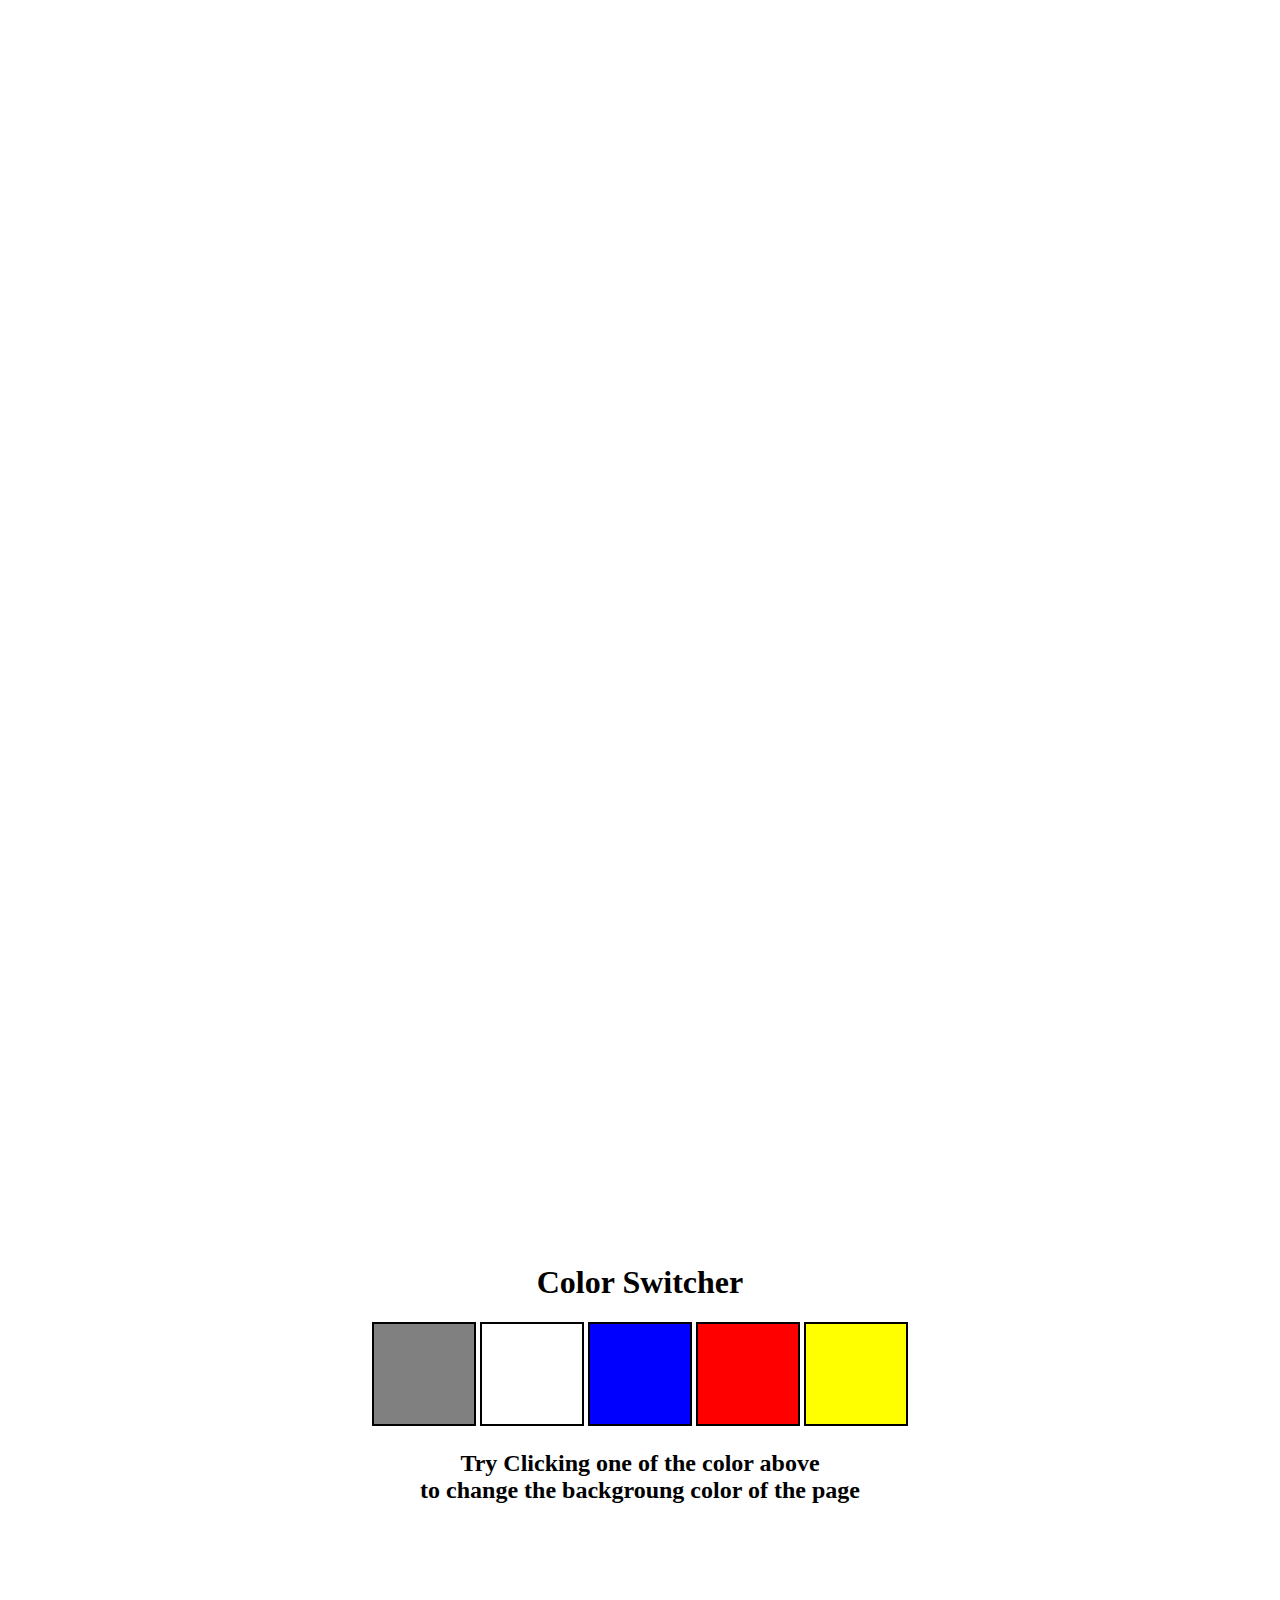
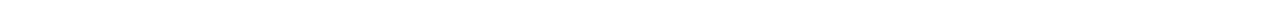
<file: 07_project/01 Color Switcher/index.html>
<!DOCTYPE html>
<html lang="en">
<head>
    <meta charset="UTF-8">
    <meta name="viewport" content="width=device-width, initial-scale=1.0">
    <title>Color Switcher</title>
    <link rel="stylesheet" href="style.css">

</head>
<body>
    <!-- <nav>
        <a href="/" aria-current="page">Home</a>
    </nav> -->
    <div class="canvas">
        <h1>Color Switcher</h1>
        <span class="button" id="grey"></span>
        <span class="button" id="white"></span>
        <span class="button" id="blue"></span>
        <span class="button" id="red"></span>
        <span class="button" id="yellow"></span>
        <h2>
            Try Clicking one of the color above
            <span>to change the backgroung color of the page</span>
        </h2>
    </div>
</body>
<script src="script.js"></script>
</html>
</file>
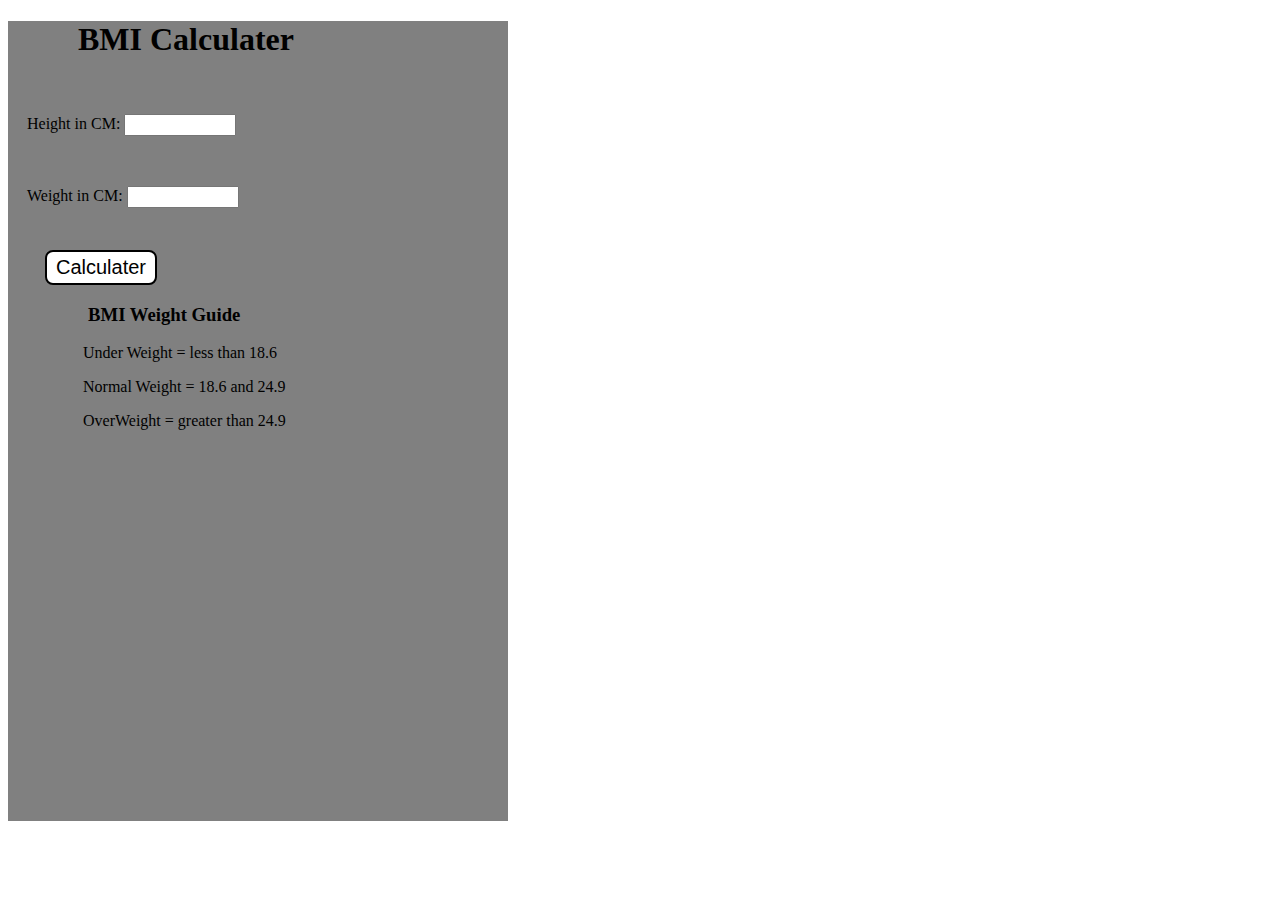
<file: 07_project/02 BMI Calculator/index.html>
<!DOCTYPE html>
<html lang="en">
<head>
    <meta charset="UTF-8">
    <meta name="viewport" content="width=device-width, initial-scale=1.0">
    <title>BMI Calculater</title>
    <link rel="stylesheet" href="style.css">
</head>
<body>
    <div class="container">
        <h1>BMI Calculater</h1>
        <form>
            <p><label>Height in CM: </label><input type="text" id="height" ></p>
            <p><label>Weight in CM: </label><input type="text" id="weight" ></p>
            <button>Calculater</button>
            <div id="results"></div>
            <div id="weight-guide">
                <h3>BMI Weight Guide</h3>
                <p>Under Weight = less than 18.6</p>
                <p>Normal Weight = 18.6 and 24.9</p>
                <p>OverWeight = greater than 24.9</p>
            </div>
        </form>
    </div>
</body>
<script src="script.js"></script>
</html>
</file>
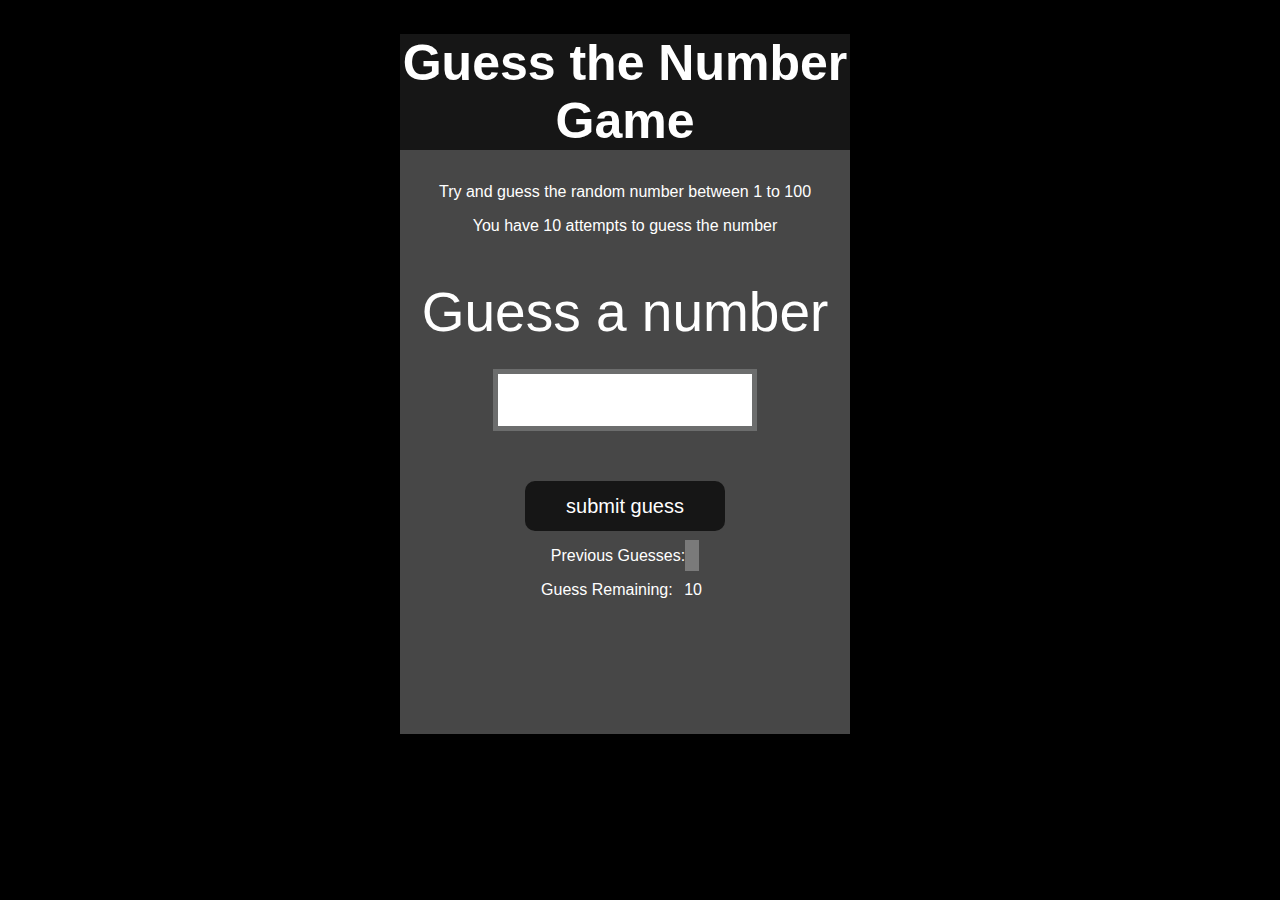
<file: 07_project/04 Guess the Number Game/index.html>
<!DOCTYPE html>
<html lang="en">
<head>
    <meta charset="UTF-8">
    <meta name="viewport" content="width=device-width, initial-scale=1.0">
    <title>Guess the number game</title>
    <link rel="stylesheet" href="style.css">
</head>
<body style="background-color: black; color: white;">
    <div id="wrapper">
        <h1>Guess the Number Game</h1>
        <p>Try and guess the random number between 1 to 100</p>
        <p>You have 10 attempts to guess the number</p>
    </br>
        <form class="form">
            <label for="guessField" id="guess">Guess a number</label>            
            <input type="text" id="guessField" class="guessField">
            <input type="submit" id="subt" value="submit guess" class="guessSubmit">
        </form>

        <div class="resultParas">
            <p>Previous Guesses: <span class="guesses"></span></p>
            <p>Guess Remaining: <span class="lastResult">10</span></p>
            <p class="lowOrHi"></p>
        </div>
    </div>
    <script src="script.js"></script>
</body>
</html>
</file>
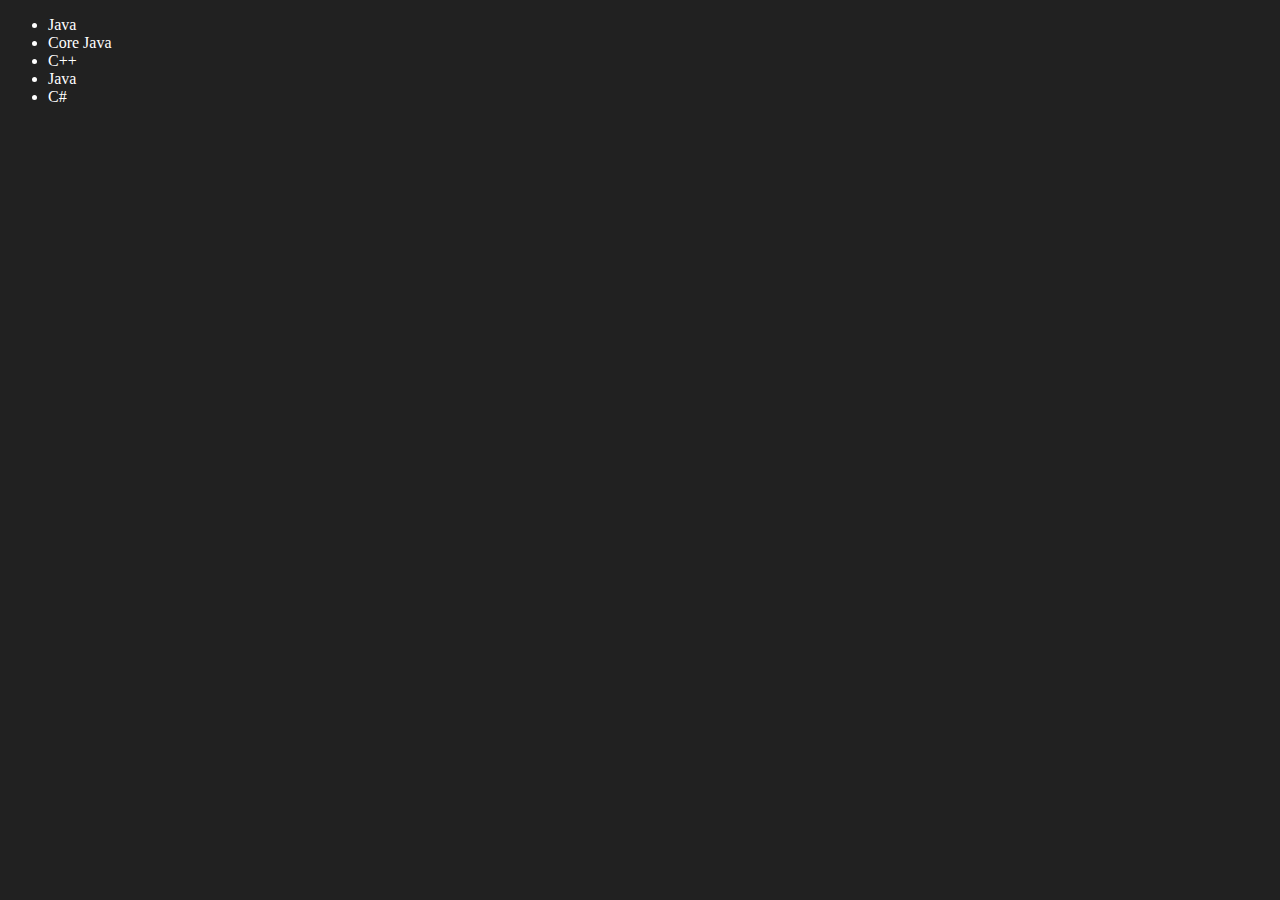
<file: 06_dom/four.html>
<!DOCTYPE html>
<html lang="en">
<head>
    <meta charset="UTF-8">
    <meta name="viewport" content="width=device-width, initial-scale=1.0">
    <title>DOM Learning</title>
</head>
<body style="background-color: #212121; color: #fff;">
    <ul class="language">
        <li>javaScript</li>
    </ul>
</body>
<script>
    function addLanguage(langName) {
        const li = document.createElement('li')
        li.innerHTML= `${langName}`
        document.querySelector('.language').appendChild(li)
    }
    addLanguage("python")
    addLanguage("C++")

    function addOptiLanguage (langName) {
        const li = document.createElement('li')
        li.appendChild(document.createTextNode(langName))
        document.querySelector('.language').appendChild(li)
    }
    addOptiLanguage("Java")
    addOptiLanguage("C#")

    //Edit

    const secoundlang = document.querySelector("li:nth-child(2)")
    // secoundlang.innerHTML = "Core Java"
    const newli = document.createElement('li')
    newli.textContent = "Core Java"
    secoundlang.replaceWith(newli)

    // edit

    const firstlang = document.querySelector("li:first-child")
   firstlang.outerHTML = '<li>Java</li>'

    // const flang = document.querySelector("li:first-child")
    // flang.outerHTML = '<li>JavaScript</li>'

//remove

    const lastlang = document.querySelector("li:last-child")
    // lastlang.remove()

</script>
</html>
</file>
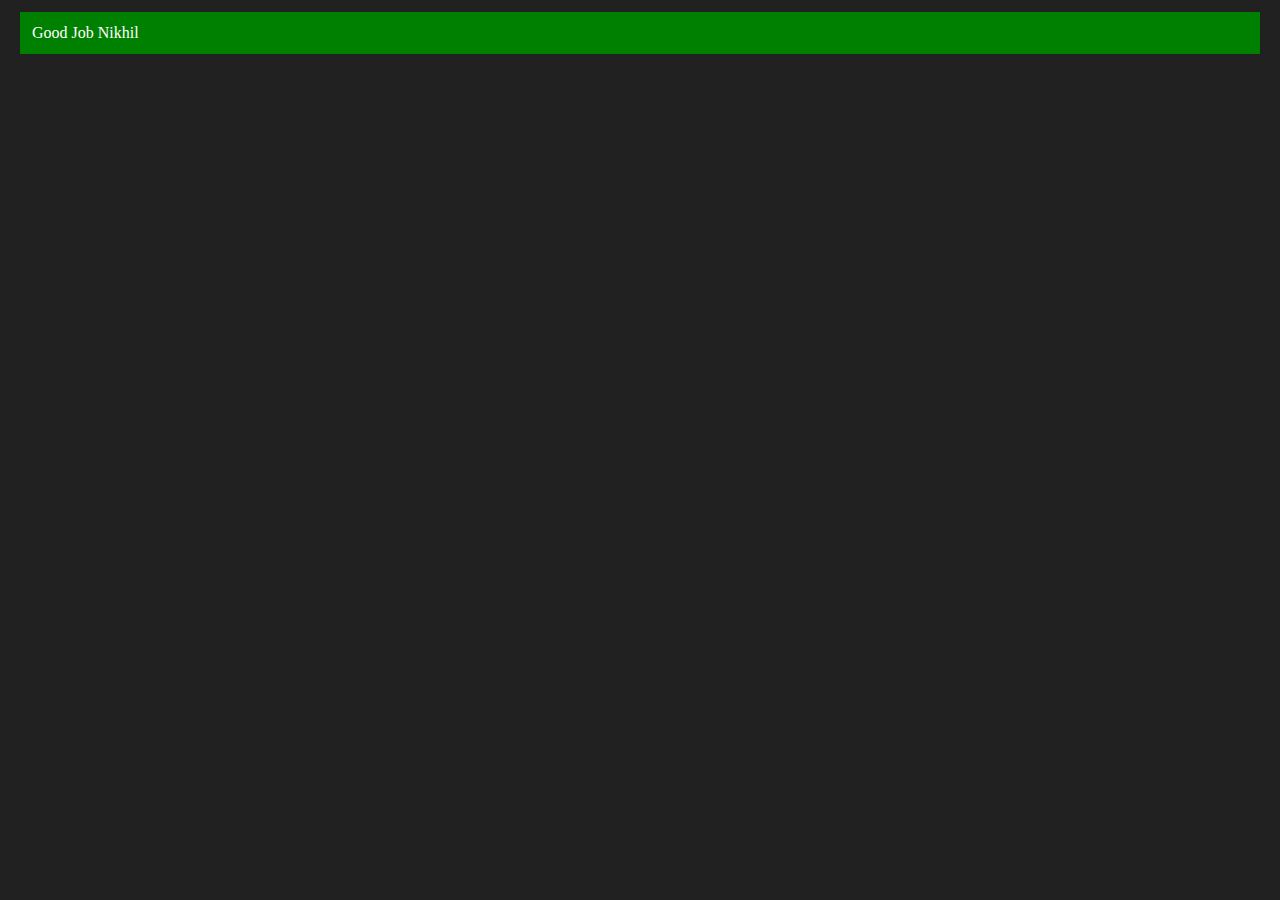
<file: 06_dom/three.html>
<!DOCTYPE html>
<html lang="en">
<head>
    <meta charset="UTF-8">
    <meta name="viewport" content="width=device-width, initial-scale=1.0">
    <title>Creating page withoud body</title>
</head>
<body style="background-color: #212121; color: #fff;">
    
</body>
<script>
    const div = document.createElement('div')
    console.log(div)
    div.className = "main"
    div.id = Math.round(Math.random() * 10 + 1)
    div.setAttribute("title", "generated title ")
    div.style.backgroundColor = "green"
    div.style.padding = "12px"
    div.style.margin = "12px"
    // div.innerText = "Good word Nikhil"
    const addText = document.createTextNode("Good Job Nikhil")
    div.appendChild(addText)

    document.body.appendChild(div)
</script>
</html>
</file>
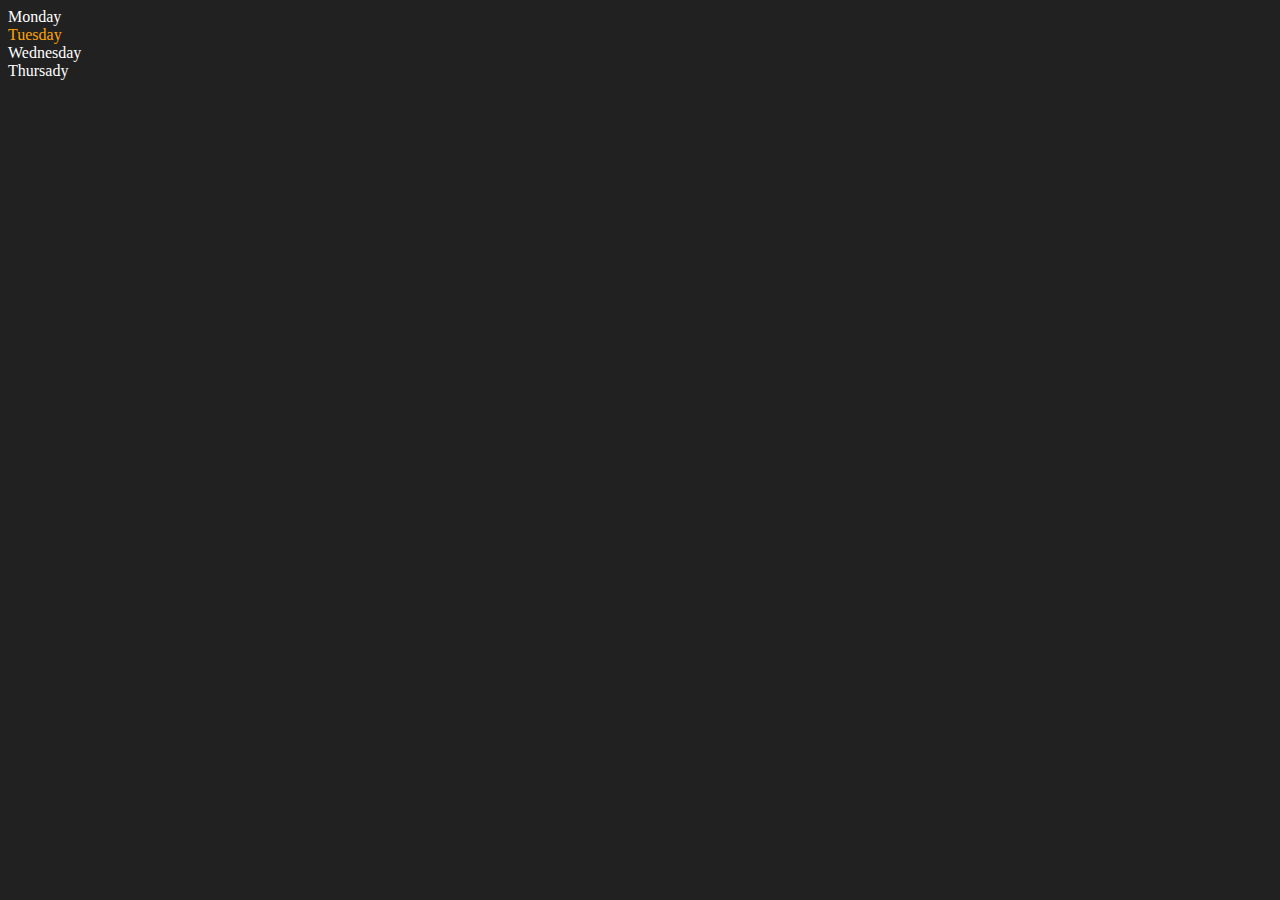
<file: 06_dom/two.html>
<!DOCTYPE html>
<html lang="en">
<head>
    <meta charset="UTF-8">
    <meta name="viewport" content="width=device-width, initial-scale=1.0">
    <title>DOM learnings</title>
</head>
<body style="background-color: #212121; color: #fff;">
    <div class="parent">
        <div class="day">Monday</div>
        <div class="day">Tuesday</div>
        <!-- <div class="day" style="color: red;">Tuesday</div> -->
        <div class="day">Wednesday</div>
        <div class="day">Thursady</div>
    </div>
</body>
<script>
    const parent = document.querySelector('.parent')
    // console.log(parent)
    // console.log(parent.children)
    // console.log(parent.children[0].innerHTML)
    // console.log(parent.children[1].innerHTML)
    // console.log(parent.children[2].innerHTML)
    // console.log(parent.children[3].innerHTML)

    // for (let i = 0; i < parent.children.length; i++) {
    //     console.log(parent.children[i].innerHTML) 
    // }
    parent.children[1].style.color = "orange"
    // console.log(parent.firstElementChild)
    // console.log(parent.lastElementChild)

    const dayOne = document.querySelector('.day')
    console.log(dayOne)
    console.log(dayOne.parentElement);
    console.log(dayOne.nextElementSibling);
    
    console.log("NODES: ", parent.childNodes);
    
</script>
</html>
</file>
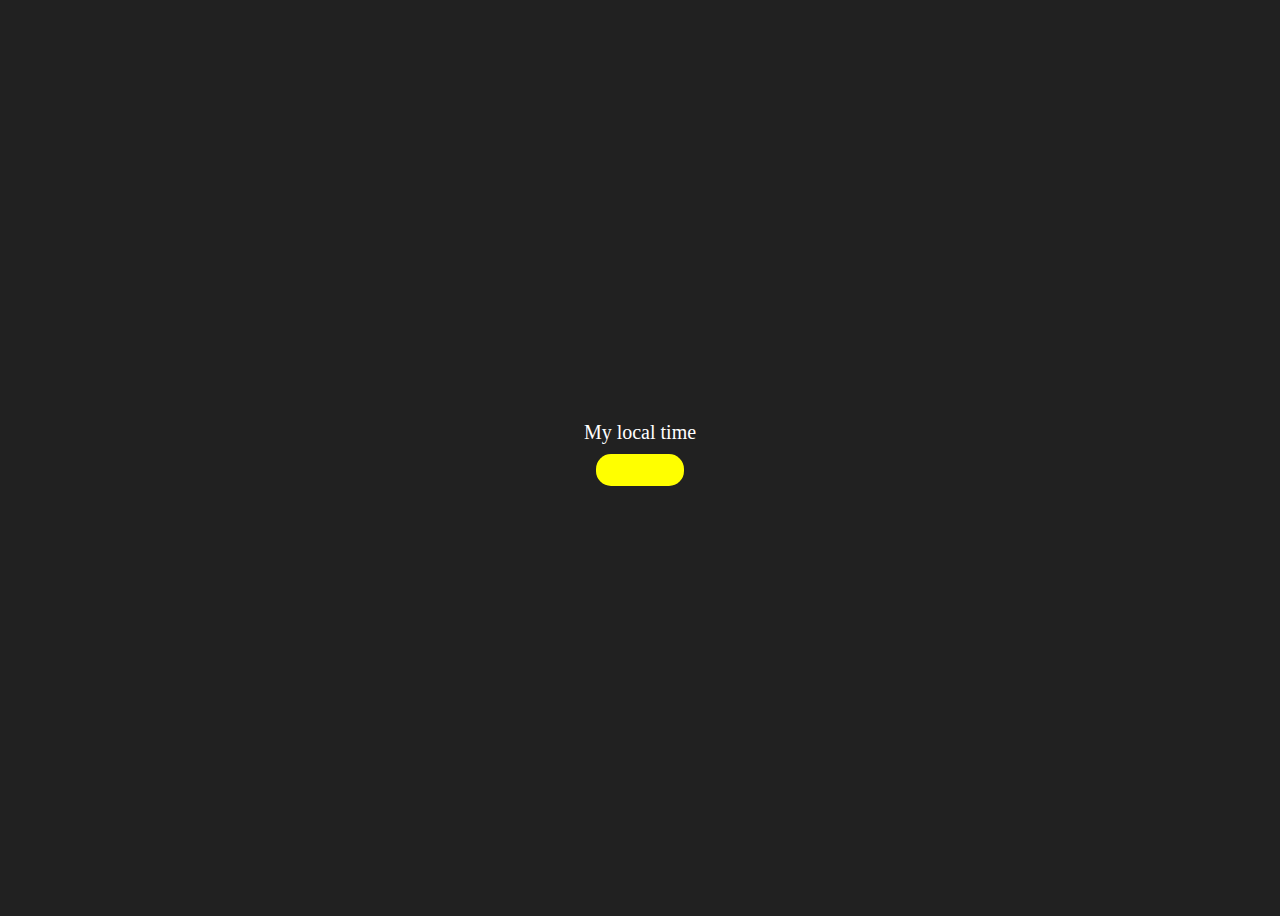
<file: 07_project/03 Digital Clock/intex.html>
<!DOCTYPE html>
<html lang="en">
<head>
    <meta charset="UTF-8">
    <meta name="viewport" content="width=device-width, initial-scale=1.0">
    <title>Digital Clock</title>
    <link rel="stylesheet" href="style.css">
</head>
<body>
    <div class="center">
        <div id="banner"><span>My local time</span></div>
        <div id="clock"></div>
    </div>
</body>
<script src="script.js"></script>
</html>
</file>
<file: 07_project/01 Color Switcher/style.css>
html{
    margin: 0;
}
span{
    display: block;
}
.canvas{
    margin: 100% auto 100px;
    width: 80%;
    text-align: center;
}
.button{
    display: inline-block;
    width: 100px;
    height: 100px;
    border: solid black 2px;
}

#grey{
    background-color: grey;
}

#white{
    background-color: white;
}

#blue{
    background-color: blue;
}

#red{
    background-color: red;
}

#yellow{
    background-color: yellow;
}
</file>
<file: 07_project/02 BMI Calculator/style.css>
/* *{
    margin: auto;
} */

.container {
  width: 500px;
  height: 800px;

  background-color: grey;
}
label{
    padding-left: 19px;
}
#height,
#weight {
  width: 104px;
  height: 16px;
  margin-top: 34px;
}

#weight-guide{
    margin-left: 75px;
    margin-right: 25px;
}

#results{
    font-size: 25px;
    margin-left: 25px;
    margin-top: 10px;
    color: #fff;
}

button{
    width: 112px;
  height: 35px;
  margin-left: 37px;
  margin-top: 26px;
  background-color: #fff;
  padding: 1px 6px;
  border-radius: 8px;
  color: black;
  text-decoration: none;
  border: 2px solid black;
  font-size: 20px;
}

h1{
    padding-left: 70px;
  padding-right: 210px;
}

h3{
    padding-left: 5px;
    padding-right: 10px;
}
</file>
<file: 07_project/04 Guess the Number Game/style.css>
html {
  font-family: sans-serif;
}

body {
  width: 300px;
  max-width: 750px;
  min-width: 480px;
  margin: 0 auto;
  background-color: #212121;
}

.lastResult {
  color: white;
  padding: 7px;
}

.guesses {
  color: white;
  padding: 7px;
}

button {
  background-color: #141414;
  color: #fff;
  width: 250px;
  height: 50px;
  border-radius: 25px;
  font-size: 30px;
  border-style: none;
  margin-top: 30px;
  /* margin-left: 50px; */
}

#subt {
  background-color: #161616;
  color: #ffffff;
  width: 200px;
  height: 50px;
  border-radius: 10px;
  font-size: 20px;
  border-style: none;
  margin-top: 50px;
  /* margin-left: 75px; */
}

#guessField {
  color: #000;
  width: 250px;
  height: 50px;
  font-size: 30px;
  border-style: none;
  margin-top: 25px;

  /* margin-left: 50px; */
  border: 5px solid #6c6d6d;
  text-align: center;
}

#guess {
  font-size: 55px;
  /* margin-left: 90px; */
  margin-top: 120px;
  color: #fff;
}

.guesses {
  background-color: #7a7a7a;
}

#wrapper {
  box-sizing: border-box;
  text-align: center;
  width: 450px;
  height: 700px;
  background-color: #474747;
  color: #fff;
  font-size: 25px;
}

h1 {
  background-color: #161616;

  color: #fff;
  text-align: center;
}

p {
  font-size: 16px;
  text-align: center;
}
</file>
<file: 07_project/03 Digital Clock/style.css>
body{

    background-color: #212121;
    color: white;
}
.center{
    display: flex;
    height: 100vh;
    justify-content: center;
    align-items: center;
    flex-direction: column;
}
#clock{
    font-size: 40px;
    background-color: yellow;
    padding: 16px 44px;
    border-radius: 15px;
    margin: 10px;
}
span{
    font-size: 20px;
}
</file>
